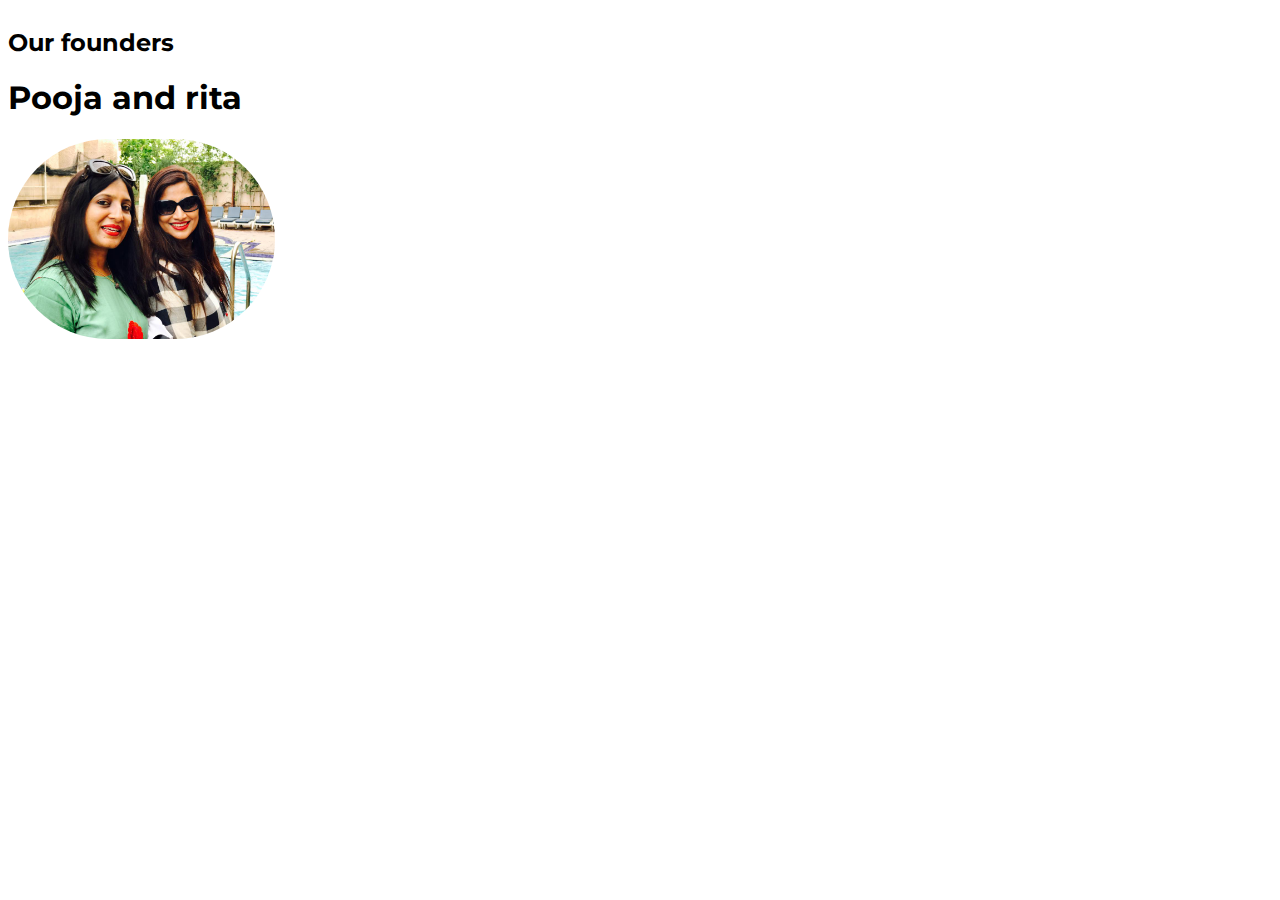
<file: founders.html>
<!DOCTYPE html>
<html lang="en" dir="ltr">
  <head>
    <meta charset="utf-8">
    <link rel="stylesheet" href="css/styles-2.css">
    <title>Our founders</title>
    <link href="https://fonts.googleapis.com/css2?family=Montserrat:ital,wght@1,500&display=swap" rel="stylesheet">
  </head>
  <body>
    <div class="div">
      <h2 class="h1">
        Our founders
      </h2>
      <h1 class="h1">Pooja and rita</h1>

      <img class="pooja-rita"src="Images/pooja-rita.jpg" alt="">
    </div>

  </body>
</html>
</file>
<file: css/styles-2.css>
.h1{

  font-family: 'Montserrat', sans-serif;
}
.pooja-rita{
  border-radius: 130px;

  height: 200px;
  height: 200px;
}
.div{
  align-content: center;
}
body{
  align-content: center;
}
</file>
